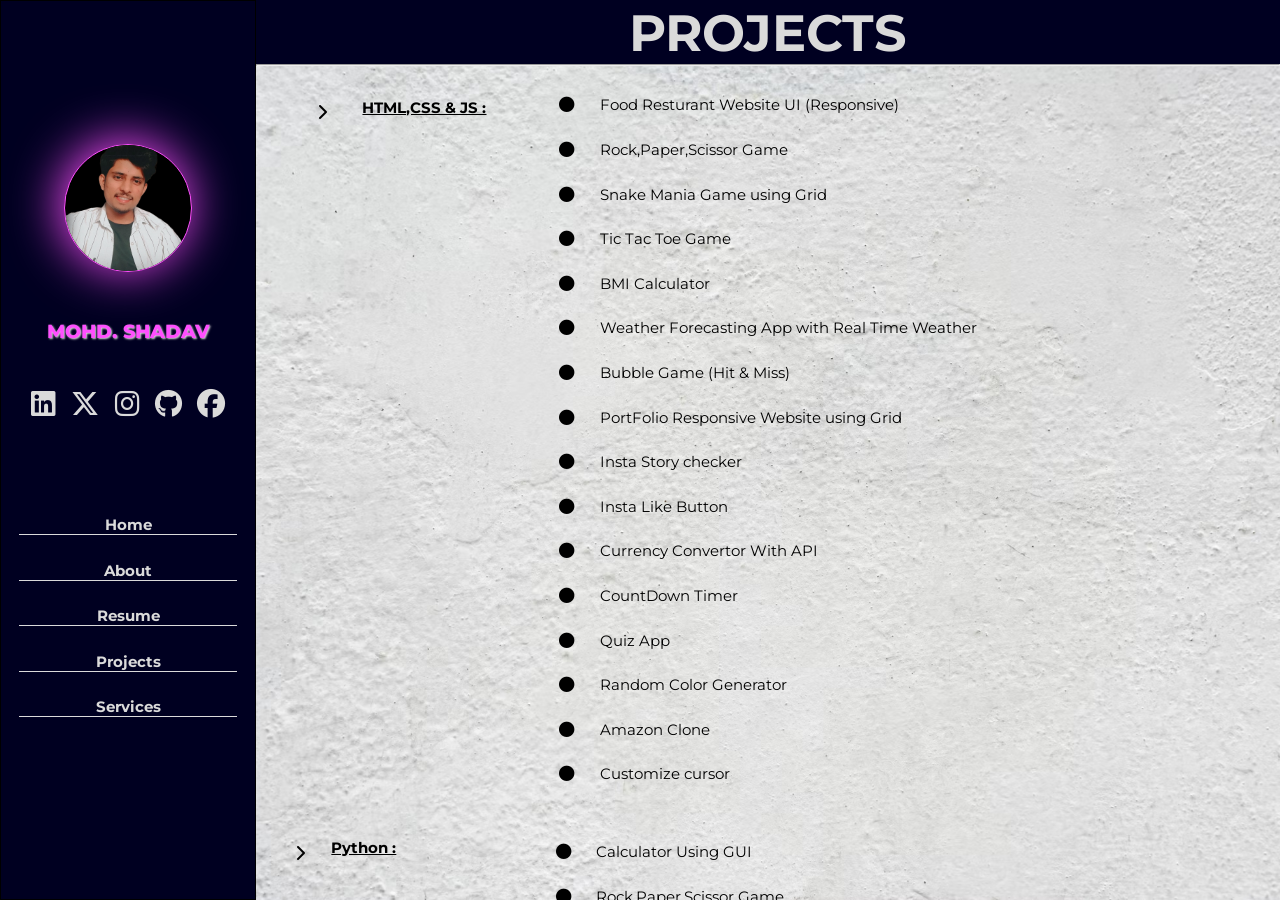
<file: Task 2:Portfolio/projects.html>
<!DOCTYPE html>
<html lang="en">
<head>
    <meta charset="UTF-8">
    <meta name="viewport" content="width=device-width, initial-scale=1.0">
    <title>Document</title>
    <link rel="stylesheet" href="https://cdnjs.cloudflare.com/ajax/libs/font-awesome/6.5.1/css/all.min.css" integrity="sha512-DTOQO9RWCH3ppGqcWaEA1BIZOC6xxalwEsw9c2QQeAIftl+Vegovlnee1c9QX4TctnWMn13TZye+giMm8e2LwA==" crossorigin="anonymous" referrerpolicy="no-referrer" />
    <style>
           
        @import url('https://fonts.googleapis.com/css2?family=Montserrat:ital,wght@0,100..900;1,100..900&display=swap');
        *{
            margin: 0;
            padding: 0;
            box-sizing: border-box;
        }
        body,html{
    /* width: 100%;
    height: 100%; */
    font-family: "Montserrat", sans-serif;
  font-optical-sizing: auto;
  /* font-weight: <weight>; */
  font-style: normal;

            
    
        
        }
        .main{
            display: grid;
            grid-template-columns: auto 1fr;
            grid-template-rows: 100vh;

         
            /* background: linear-gradient(skyblue,white); */
        }
        .nav{
            display: flex;
            justify-content: space-around;
            align-items: center;
            flex-direction: column;
            background-color:rgb(0,0,33);
            /* color:#252525; */
            height: 100vh;
            width: 20vmax;
            /* border-bottom: 1px solid #dadada; */
            border: 1px solid black;
          
        }
        .logo img{
            width: 10vmax;
            height: 10vmax;
            border-radius: 50%;
            object-fit: cover;
            object-position: center;
            margin-top: 10vw;
            background-color: black;
            border: 1px solid rgb(255, 79, 255) ;
            box-shadow: -3px -3px 50px rgb(255, 79, 255);
        }
        .myName{
            color: rgb(255, 79, 255);
            margin: 1vw;
            font-size: 1.5vmax;
            font-weight: 800;
            /* text-decoration: underline black; */
            text-shadow: 1px 1px 2px #dadada;

        }
        .socialmedia{
            display: flex;
            justify-content: space-around;
            align-items: center;
            font-size: 2.2vmax;
            gap: 1.2vmax;
            margin-bottom: 5vw;
    
        }
        .socialmedia i{
            color: #dadada;
        }
        .nav2{
            display: flex;
            justify-content:space-around;
            align-items: center;
            flex-direction: column;
            color: #dadada;
            gap: 2vw;
            font-size: 1.3vmax;
            margin-bottom: 13vw;
        
       
       
        } 
        .nav2 h3{
            border-bottom: 0.5px solid #dadada;
            width: 17vw;
            text-align: center;
        }
        .nav2 a{
            color: #dadada;
            text-decoration: none;
            /* align-self:; */

        }
      .PROJECTMAIN{
        width: 80vw; /* Adjust the width as needed */
    overflow-x: auto;
    white-space: nowrap;
    background-image: url("./photo-1533628635777-112b2239b1c7.avif");
            background-position: center;
            background-repeat: no-repeat;
            background-size: cover;
      }
    .heading{
        height: 5vw;
        display: flex;
        justify-content: center;
        align-items:center ;
        font-size: 2vw;
        background-color:rgb(0,0,33);
        color: #dadada;

        /* text-align: center; */


    }
    .hcjcombo{
        display: flex;
        justify-content:center;
        align-items:flex-start;
        /* background-color: #008B8B; */
        position: relative;
        width: 60vw;
      
    
    }
    .hcjprojectName{
        align-self: flex-start;
        display: flex;
        justify-content:space-around;
        align-items: flex-start;
        width: 20vw;
        padding: 2vw;
        margin-top: 0.5vw;
        /* background-color: #008B8B; */
    }
    .hcjprojectName h2{
         text-decoration: underline;
    }
    .hcjprojectlist{
        display: flex;
        flex-direction: column;
        justify-content: space-around;
        align-items:self-start;
    
        gap: 2vw;
        /* background-color: #008B8B; */
        padding: 2.3vw;
        flex-wrap: wrap;
       
        /* padding-left: 2vw; */

    }
  
 
    .pycombo{
        display: flex;


    }

    .PythonProjectName{
        align-self: flex-start;
        display: flex;
        justify-content:space-around;
        align-items: flex-start;
        width: 20vw;
        padding: 2vw;
        /* margin-left: 2vw; */
        /* background-color: antiquewhite; */

    }
    .PythonProjectName h2{
        margin-right: 6vw;
        text-decoration: underline;

    }
    .PythonProjectlist{
        display: flex;
        flex-direction: column;
        justify-content: space-around;
        align-items:self-start; 
        gap: 2vw;
        padding: 2.3vw;
        flex-wrap: wrap;
        padding-left: 2.5vw;
        margin-left: 0.9vw;
    }
    .javacombo{
        display: flex;
    }
    .JavaProjectName{
        align-self: flex-start;
        display: flex;
        justify-content:space-around;
        align-items: flex-start;
        width: 20vw;
        padding: 2vw;
        /* margin-left: 2vw; */
        /* background-color: antiquewhite; */

    }
    .JavaProjectName h2{
        margin-right: 8vw;
        text-decoration: underline;

    }
    .JavaProjectlist{
        display: flex;
        flex-direction: column;
        justify-content: space-around;
         
        gap: 2vw;
        /* background-color: #008B8B; */
        padding: 2.3vw;
        flex-wrap: wrap;
        padding-left: 2.5vw;
        margin-left: 0.9vw;
    
    }
    .cppcombo{
        display: flex;

    }
    .CPPprojectName{
        align-self: flex-start;
        display: flex;
        justify-content:space-around;
        align-items: flex-start;
        width: 20vw;
        padding: 2vw;
        /* margin-left: 2vw; */
        /* background-color: antiquewhite; */

    }
    .CPPprojectName h2{
        margin-right: 8vw;
        text-decoration: underline;
    }

    .CPPprojectlist{
        display: flex;
        flex-direction: column;
        justify-content: space-around;
        align-items:self-start; 
        gap: 2vw;
        padding: 2.3vw;
        flex-wrap: wrap;
        margin-left: 1vw;
    }
    .hcjprojectName i,.PythonProjectName i,.JavaProjectName i,.CPPprojectName i{
        margin-top: 0.5vw;
        align-self: flex-start;
    
    }

    .hcjprojectlist i,.PythonProjectlist i,.JavaProjectlist i,.CPPprojectlist i{
        margin-right: 2vw;
        
  
    }
    h2,h4,h3{
        font-size: 1.2vw;
    }
    h4{
        font-weight: 400;
    }

        @media (max-width:650px){
            .body{
                font-size: 15vw;
            }
         .nav{
            display: flex;
            justify-content: center;
            align-items: center;
            flex-direction: column;
            height: 130vh;
                  gap: 4vh;
                  border: 1px solid black;
                  /* background-color: #008B8B; */
                  
         }
         .logo img{
            align-self:flex-start;

         }
         .PROJECTMAIN{
            height: 130vh;
            display: flex;
            flex-direction: column;
            justify-content: center;

         }

            
        }





    </style>
</head>
<body>
    <div class="main">
        <div class="nav">
            <div class="logo"><img src="./logoimage.png" alt=""></div>
            <h3 class="myName">MOHD. SHADAV</h3>
            <div class="socialmedia">
                <a href="https://www.linkedin.com/in/mohd-shadav-aa53aa28b/"><i class="fa-brands fa-linkedin"></i></a>
                <a href="https://twitter.com/shadav_sheikh"><i class="fa-brands fa-x-twitter"></i></a>
                <a href="https://www.instagram.com/shadav_sheikh/"><i class="fa-brands fa-instagram"></i></a>
                <a href="https://github.com/Mohd-Shadav"><i class="fa-brands fa-github"></i></a>
                <a href="https://www.facebook.com/profile.php?id=100007713456302"><i class="fa-brands fa-facebook"></i></a>

            </div>
            <div class="nav2">
                <h3><a href="./index.html">Home</a></h3>
                <h3><a href="./about.html">About</a></h3>
                <h3 class="resume"><a href="./MY CV pdf.pdf" target="_blank">Resume</a></h3>
                <h3><a href="./projects.html">Projects</a></h3>
                <H3><a href="./services.html">Services</a></H3>
                <!-- <h3><a href="./contact.html">Contact Me</a></h3> -->
            </div>
        </div>

       
    <div class="PROJECTMAIN">
        <div class="heading"><h1>PROJECTS</h1></div>
        <hr>
        <div class="hcjcombo">
        <div class="hcjprojectName"><i class="fa-solid fa-chevron-right"></i><h2>HTML,CSS & JS : </h2></div>
        <div class="hcjprojectlist">
            <!-- <h4><i class="fa-solid fa-circle"></i></h4> -->
            <h4><i class="fa-solid fa-circle"></i>Food Resturant Website UI (Responsive)</h4>
            <h4><i class="fa-solid fa-circle"></i>Rock,Paper,Scissor Game</h4>
            <h4><i class="fa-solid fa-circle"></i>Snake Mania Game using Grid</h4>
            <h4><i class="fa-solid fa-circle"></i>Tic Tac Toe Game</h4>
            <h4><i class="fa-solid fa-circle"></i>BMI Calculator</h4>
            <h4><i class="fa-solid fa-circle"></i>Weather Forecasting App with Real Time Weather</h4>
            <h4><i class="fa-solid fa-circle"></i>Bubble Game (Hit & Miss)</h4>
            <h4><i class="fa-solid fa-circle"></i>PortFolio Responsive Website using Grid</h4>
            <h4><i class="fa-solid fa-circle"></i>Insta Story checker</h4>
            <h4><i class="fa-solid fa-circle"></i>Insta Like Button</h4>
            <h4><i class="fa-solid fa-circle"></i>Currency Convertor With API</h4>
            <h4><i class="fa-solid fa-circle"></i>CountDown Timer</h4>
            <h4><i class="fa-solid fa-circle"></i>Quiz App</h4>
            <h4><i class="fa-solid fa-circle"></i>Random Color Generator</h4>
            <h4><i class="fa-solid fa-circle"></i>Amazon Clone</h4>
            <h4><i class="fa-solid fa-circle"></i>Customize cursor</h4>
        
        </div>
    </div>
    <div class="pycombo">

  
    <div class="PythonProjectName"><i class="fa-solid fa-chevron-right"></i><h2>Python :</h2></div>
    <div class="PythonProjectlist">
        <h4><i class="fa-solid fa-circle"></i>Calculator Using GUI</h4>
        <h4><i class="fa-solid fa-circle"></i>Rock,Paper,Scissor Game</h4>
        <h4><i class="fa-solid fa-circle"></i>Robot's Motion Game</h4>
        <h4><i class="fa-solid fa-circle"></i>solved 20 Challenging Questions</h4>

    </div>
</div>
<div class="javacombo">
<div class="JavaProjectName"><i class="fa-solid fa-chevron-right"></i><h2>JAVA :</h2></div>
<div class="JavaProjectlist">
    <h4><i class="fa-solid fa-circle"></i>ATM system</h4>
    
</div>
</div>

<div class="cppcombo">
<div class="CPPprojectName"><i class="fa-solid fa-chevron-right"></i><h2>CPP :</h2></div>
<div class="CPPprojectlist">
    <h4><i class="fa-solid fa-circle"></i>College Subject Checker</h4>
    
  
</div>


    </div>
</div>
</div>


</body>
</html>
</file>
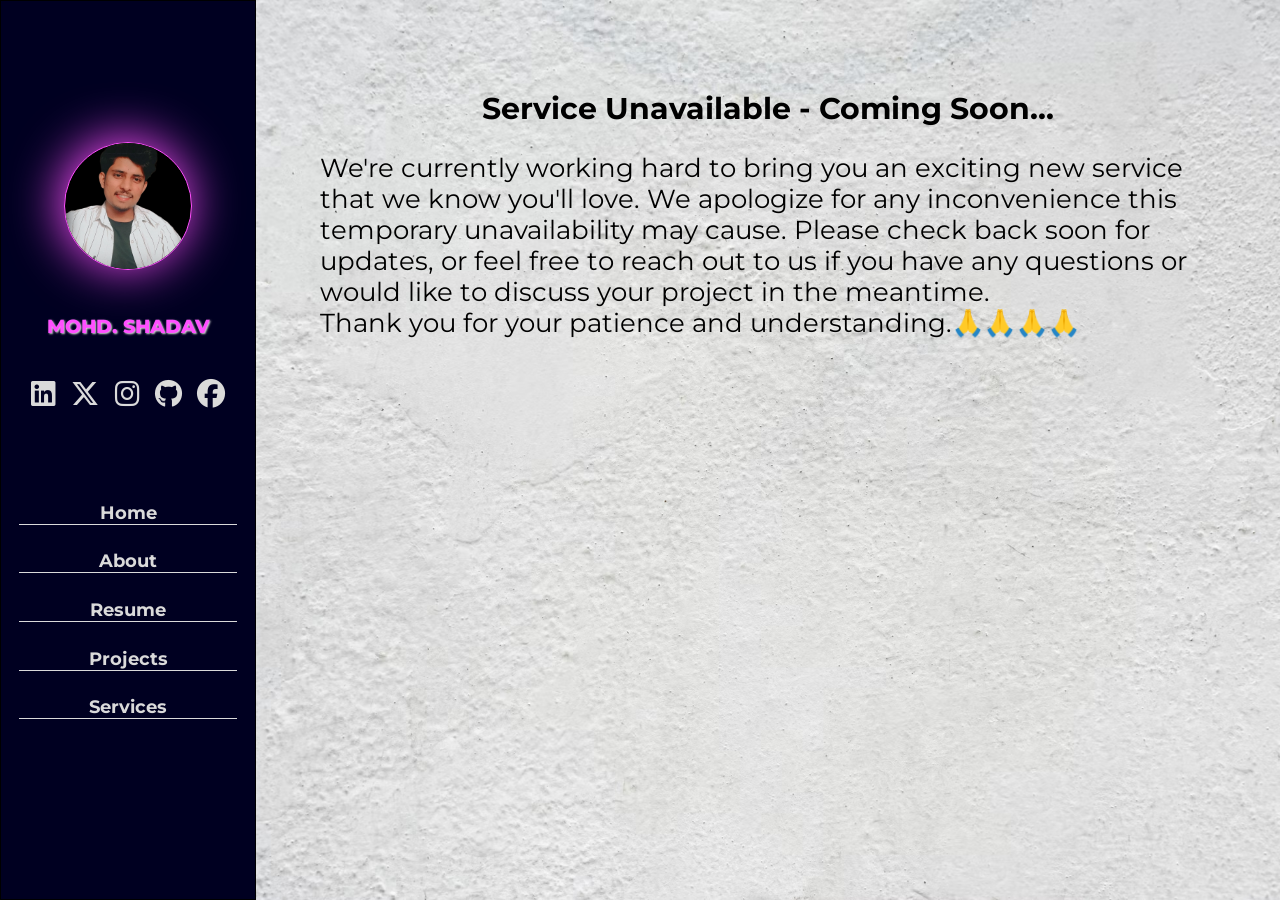
<file: Task 2:Portfolio/services.html>
<!DOCTYPE html>
<html lang="en">
<head>
    <meta charset="UTF-8">
    <meta name="viewport" content="width=device-width, initial-scale=1.0">
    <title>Document</title>
    <link rel="stylesheet" href="https://cdnjs.cloudflare.com/ajax/libs/font-awesome/6.5.1/css/all.min.css" integrity="sha512-DTOQO9RWCH3ppGqcWaEA1BIZOC6xxalwEsw9c2QQeAIftl+Vegovlnee1c9QX4TctnWMn13TZye+giMm8e2LwA==" crossorigin="anonymous" referrerpolicy="no-referrer" />
    <style>
           
        @import url('https://fonts.googleapis.com/css2?family=Montserrat:ital,wght@0,100..900;1,100..900&display=swap');
        *{
            margin: 0;
            padding: 0;
            box-sizing: border-box;
        }
        body,html{
    width: 100%;
    height: 100%;
    font-family: "Montserrat", sans-serif;
  font-optical-sizing: auto;
  /* font-weight: <weight>; */
  font-style: normal;

            
    
        
        }
        .main{
            display: grid;
            grid-template-columns: auto 1fr;
            grid-template-rows: 100vh;

         
            /* background: linear-gradient(skyblue,white); */
        }
        .nav{
            display: flex;
            justify-content: space-around;
            align-items: center;
            flex-direction: column;
            background-color:rgb(0,0,33);
            /* color:#252525; */
            height: 100vh;
            width: 20vmax;
            /* border-bottom: 1px solid #dadada; */
            border: 1px solid black;
        }
        .logo img{
            width: 10vmax;
            height: 10vmax;
            border-radius: 50%;
            object-fit: cover;
            object-position: center;
            margin-top: 10vw;
            background-color: black;
            border: 1px solid rgb(255, 79, 255) ;
            box-shadow: -3px -3px 50px rgb(255, 79, 255);
        }
        .myName{
            color: rgb(255, 79, 255);
            margin: 1vw;
            font-size: 1.5vmax;
            font-weight: 800;
            /* text-decoration: underline black; */
            text-shadow: 1px 1px 2px #dadada;

        }
        .socialmedia{
            display: flex;
            justify-content: space-around;
            align-items: center;
            font-size: 2.2vmax;
            gap: 1.2vmax;
            margin-bottom: 5vw;
    
        }
        .socialmedia i{
            color: #dadada;
        }
        .nav2{
            display: flex;
            justify-content:space-around;
            align-items: center;
            flex-direction: column;
            color: #dadada;
            gap: 2vw;
            font-size: 1.2vmax;
            margin-bottom: 13vw;
       
        } 
        .nav2 h3{
            border-bottom: 0.5px solid #dadada;
            width: 17vw;
            text-align: center;
        }
        .nav2 a{
            color: #dadada;
            text-decoration: none;
            /* align-self:; */

        }
        .services1div{
    display: flex;
    justify-content: center;
    /* align-items: center; */
    background-image: url("./photo-1533628635777-112b2239b1c7.avif");
            background-position: center;
            background-repeat: no-repeat;
            background-size: cover;
    width: 100%;
    height: 100%;
    /* width: 300px; Adjust the width as needed */
    overflow-y: auto;
    white-space: wrap;

}
.servicemsg{
    margin: 2vw;
    font-size: 2vw;
    padding: 3vw;
}
.servicemsg h3{
    text-align: center;
    margin: 2vw;
}
    

        @media (max-width:730px){
         .nav{
            display: flex;
            justify-content: center;
            align-items: center;
            flex-direction: column;
            height: 100vh;
                  gap: 4vh;
                  border: 1px solid black;
                  /* background-color: #008B8B; */
                  
         }
         .logo img{
            align-self:flex-start;

         }
         /* .myName{
                
         }
         .socialmedia{
           
         }
         .nav2{

         } */
         .services1div{
    display: flex;
    justify-content: center;
    align-items: center;
    background-color: rgb(245, 250, 215);
    width: 100%;
    height: 100%;
    /* width: 300px; Adjust the width as needed */
    overflow-y: auto;
    white-space: wrap;

}
.servicemsg{
    margin: 2vw;
    font-size: 2vw;
    padding: 3vw;
}
.servicemsg h3{
    text-align: center;
    margin: 2vw;
}
            
        }





    </style>
</head>
<body>
    <div class="main">
        <div class="nav">
            <div class="logo"><img src="./logoimage.png" alt=""></div>
            <h3 class="myName">MOHD. SHADAV</h3>
            <div class="socialmedia">
                <a href="https://www.linkedin.com/in/mohd-shadav-aa53aa28b/"><i class="fa-brands fa-linkedin"></i></a>
                <a href="https://twitter.com/shadav_sheikh"><i class="fa-brands fa-x-twitter"></i></a>
                <a href="https://www.instagram.com/shadav_sheikh/"><i class="fa-brands fa-instagram"></i></a>
                <a href="https://github.com/Mohd-Shadav"><i class="fa-brands fa-github"></i></a>
                <a href="https://www.facebook.com/profile.php?id=100007713456302"><i class="fa-brands fa-facebook"></i></a>

            </div>
            <div class="nav2">
                <h3><a href="./index.html">Home</a></h3>
                <h3><a href="./about.html">About</a></h3>
                <h3 class="resume"><a href="./MY CV pdf.pdf" target="_blank">Resume</a></h3>
                <h3><a href="./projects.html">Projects</a></h3>
                <H3><a href="./services.html">Services</a></H3>
                <!-- <h3><a href="./contact.html">Contact Me</a></h3> -->
            </div>
        </div>

        <div class="services1div">
            <div class="servicemsg">
                 <h3>Service Unavailable -  Coming Soon...</h3>
        
                 We're currently working hard to bring you an exciting new service that we know you'll love. We apologize for any inconvenience this temporary unavailability may cause. Please check back soon for updates, or feel free to reach out to us if you have any questions or would like to discuss your project in the meantime. <br>
        
                 Thank you for your patience and understanding.🙏🙏🙏🙏
            </div>
        </div>


    </script>
</body>
</html>
</file>
